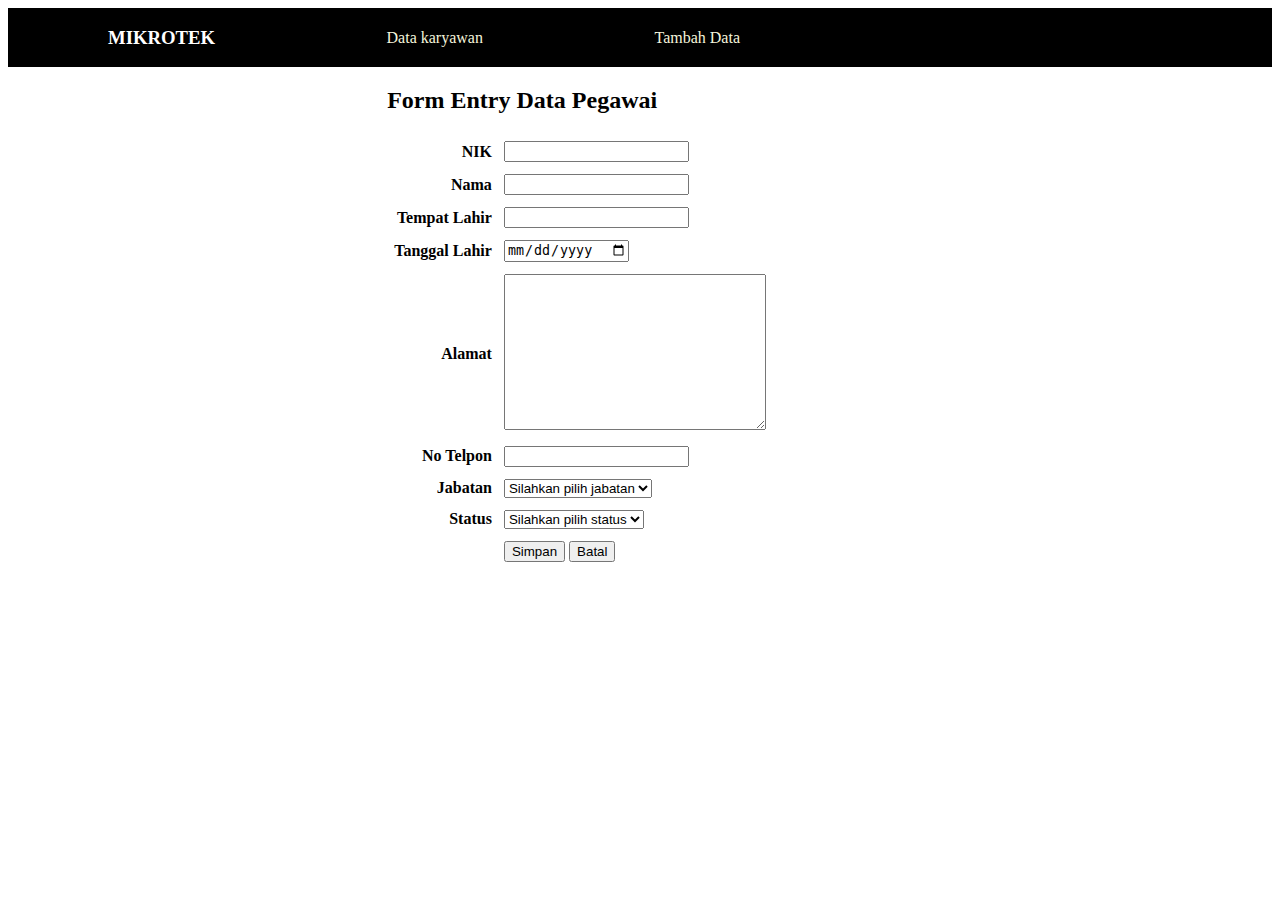
<file: web-programing2023/Praktikum7/index.html>
<!DOCTYPE html>
<html lang="en">
<head>
    <meta charset="UTF-8">
    <meta name="viewport" content="width=device-width, initial-scale=1.0">
    <title>Pra UTS-Form</title>
    <link rel="stylesheet" href="style.css">
</head>
<body>
    <nav>
        <div class="Karyawan">
            <h3>MIKROTEK</h3>
            <a href="">Data karyawan</a>
            <a href="">Tambah Data</a>
        </div>
    </nav>
    <div class="container">
        <form action="">
            <h2>Form Entry Data Pegawai</h2>
            <table>
                <tr>
                    <th>NIK</th>
                    <td>
                        <input type="number"
                    </td>
                </tr>
                <tr>
                    <th>Nama</th>
                    <td>
                        <input type="text"
                    </td>
                </tr>
                <tr>
                    <th>Tempat Lahir</th>
                    <td>
                        <input type="text"
                    </td>
                </tr>
                <tr>
                    <th>Tanggal Lahir</th>
                    <td>
                        <input type="date"
                    </td>
                </tr>
                <tr>
                    <th>Alamat</th>
                    <td>
                        <textarea name="" id="" cols="30" rows="10"></textarea>
                    </td>
                </tr>
                <tr>
                    <th>No Telpon</th>
                    <td>
                        <input type="number"
                    </td>
                </tr>
                <tr>
                    <th>Jabatan</th>
                    <td>
                        <select name="" id="">
                            <option value="">Silahkan pilih jabatan</option>
                            <option value="">CEO</option>
                            <option value="">Manager</option>
                            <option value="">Staff</option>
                        </select>
                    </td>
                </tr>
                <tr>
                    <th>Status</th>
                    <td>
                        <select name="" id="">
                            <option value="">Silahkan pilih status</option>
                            <option value="">Sudah Menikah</option>
                            <option value="">Belum Menikah</option>
                        </select>
                    </td>
                </tr>
                <tr>
                    <th></th>
                    <td>
                        <button>Simpan</button>
                        <button>Batal</button>
                    </td>
                </tr>
            </table>
        </form>
    </div>
</body>
</html>
</file>
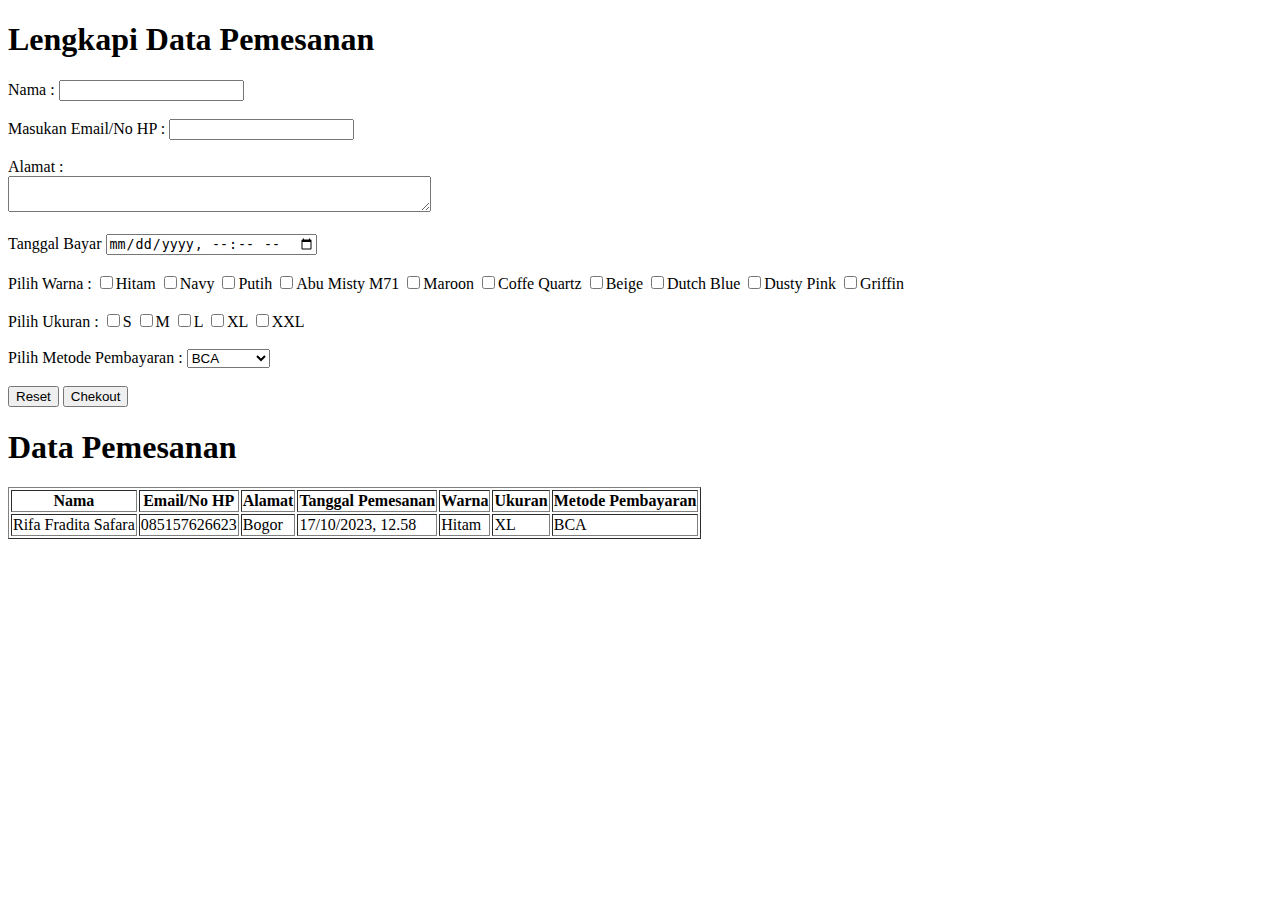
<file: pemesanan barang/pemesanan.html>
<!DOCTYPE html>
<html>
    <head>
        <meta http-equiv="content-type" content="text/html; charset=utf-8" />
        <title>`substitute(Filename('', 'Page Title'), '^.', '\u&', '')`</title>
    </head>
    <body>
        <h1>Lengkapi Data Pemesanan</h1>
        <form action="hasil.html" method="get" accept-charset="utf-8">
            <label for="Nama">Nama  :</label>
            <input type="text/submit/hidden/button/image" name="" id="" value="" />
            <br />
            <br />
            <label for="Usia">Masukan Email/No HP :</label>
            <input type="number/submit/hidden/button/image" name="" id="" value="" />
            <br />
            <br />
            <label for="Alamat">Alamat :</label> <br />
            <textarea name="" id= rows="100" cols="50"></textarea>
            <br>
            <br>
            <label for="Tanggal Bayar">Tanggal Bayar</label>
            <input type="datetime-local" name="" id="" value="" />
            <br>
            <br>
            <label for="Pilih Warna">Pilih Warna :</label>
            <input type="checkbox" name="" id="" />Hitam
            <input type="checkbox" name="" id="" />Navy
            <input type="checkbox" name="" id="" />Putih
            <input type="checkbox" name="" id="" />Abu Misty M71
            <input type="checkbox" name="" id="" />Maroon
            <input type="checkbox" name="" id="" />Coffe Quartz
            <input type="checkbox" name="" id="" />Beige
            <input type="checkbox" name="" id="" />Dutch Blue
            <input type="checkbox" name="" id="" />Dusty Pink
            <input type="checkbox" name="" id="" />Griffin
            <br>
            <br>
            <label for="Pilih Ukuran">Pilih Ukuran :</label>
            <input type="checkbox" name="" id="" />S
            <input type="checkbox" name="" id="" />M
            <input type="checkbox" name="" id="" />L 
            <input type="checkbox" name="" id="" />XL
            <input type="checkbox" name="" id="" />XXL
            <br>
            <br>
            <label for="Pilih Metoden Pembayaran">Pilih Metode Pembayaran :</label>
            <select name="" id="">
                <option value="BCA">BCA</option>
                <option value="BRI">BRI</option>
                <option value="BNI">BNI</option>
                <option value="Alfamart">Alfamart</option>
                <option value="Indomaret">Indomaret</option>
                <option value="Dana">Dana</option>
                <option value="Ovo">Ovo</option>
            </select>
            <br>
            <br>
            <input type="reset" name="" id="" value="Reset" />
            <input type="Submit" name="" id="" value="Chekout" />
        </form>
    </body>
</html>


<!DOCTYPE html>
<html>
    <head>
        <meta http-equiv="content-type" content="text/html; charset=utf-8" />
        <title>Hasil Form Pengguna</title>
    </head>
    <body>
        <h1>Data Pemesanan</h1>
        <table border="1">
            <tr>
                <th class="Nama">Nama</th>
                <th class="Email/No HP">Email/No HP</th>
                <th class="Alamat">Alamat</th>
                <th class="Tanggal Pemesanan">Tanggal Pemesanan</th>
                <th class="Warna">Warna</th>
                <th class="Ukuran">Ukuran</th>
                <th class="Metode Pembayaran">Metode Pembayaran</th>
            </tr>
            <tr>
                <td>Rifa Fradita Safara</td>
                <td>085157626623</td>
                <td>Bogor</td>
                <td>17/10/2023, 12.58</td>
                <td>Hitam</td>
                <td>XL</td>
                <td>BCA</td>
            </tr>
        </table>
    </body>
</html>
</file>
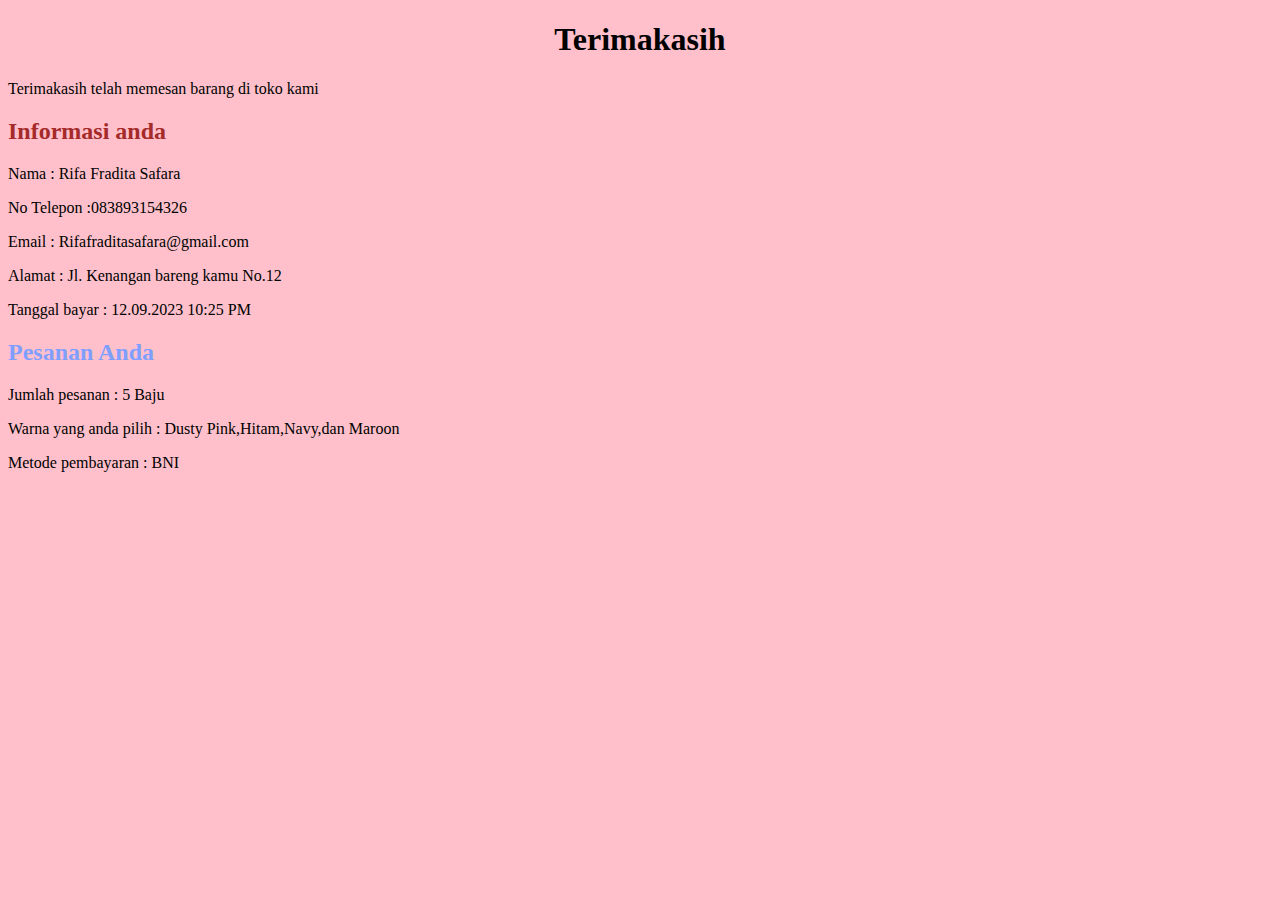
<file: praktik2/hasil pemesanan.html>
<!DOCTYPE html>
<html>
    <head>
        <meta http-equiv="content-type" content="text/html; charset=utf-8" />
        <title>Hasil Form Pengguna</title>
    </head>
    <body bgcolor="pink" text="black">
        <h1 style="text-align: center;"">Terimakasih</h1>
      <p>Terimakasih telah memesan barang di toko kami</p>
      <h2><span style="color: brown;">Informasi anda</span></h2>
      <p>Nama : Rifa Fradita Safara</p>
      <p>No Telepon :083893154326</p>
      <p>Email : Rifafraditasafara@gmail.com</p>
      <p>Alamat : Jl. Kenangan bareng kamu No.12</p>
      <p>Tanggal bayar : 12.09.2023 10:25 PM</p>
      <h2><span style="color: rgb(127, 159, 255);">Pesanan Anda</span></h2>
      <p>Jumlah pesanan : 5 Baju</p>
    <p>Warna yang anda pilih : Dusty Pink,Hitam,Navy,dan Maroon</p>
    <p>Metode pembayaran : BNI</p>


    </body>       
</html>
</file>
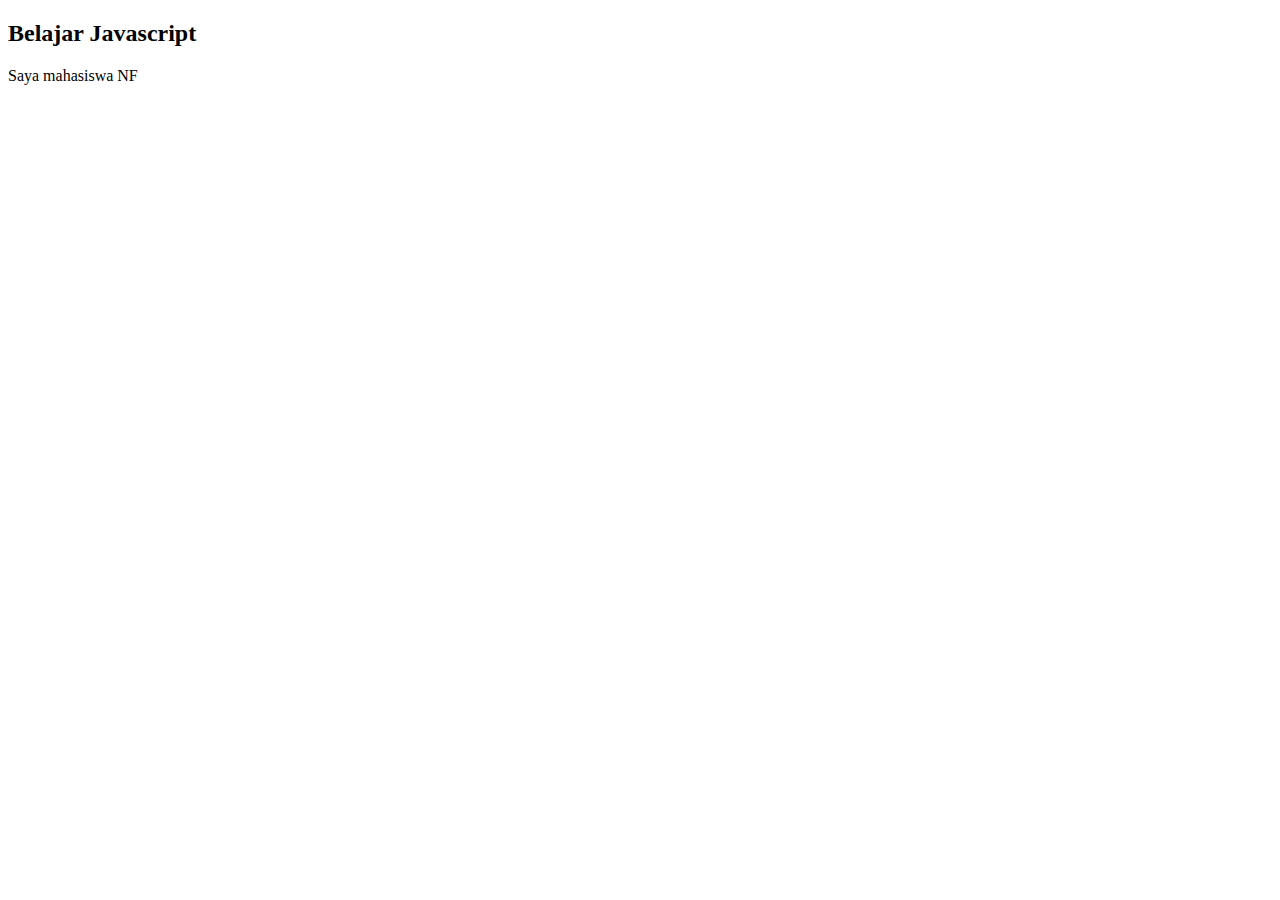
<file: praktikum11/js01.html>
<!DOCTYPE html>
<html lang="en">
<head>
    <meta charset="UTF-8">
    <meta name="viewport" content="width=device-width, initial-scale=1.0">
    <title>Latihan Javascript</title>
</head>
<body>
    <h2>Belajar Javascript</h2>
    <p id="nf"></p>

    

    <script>
        document.getElementById("nf").innerHTML = "Saya mahasiswa NF";
    </script>
</body>
</html>
</file>
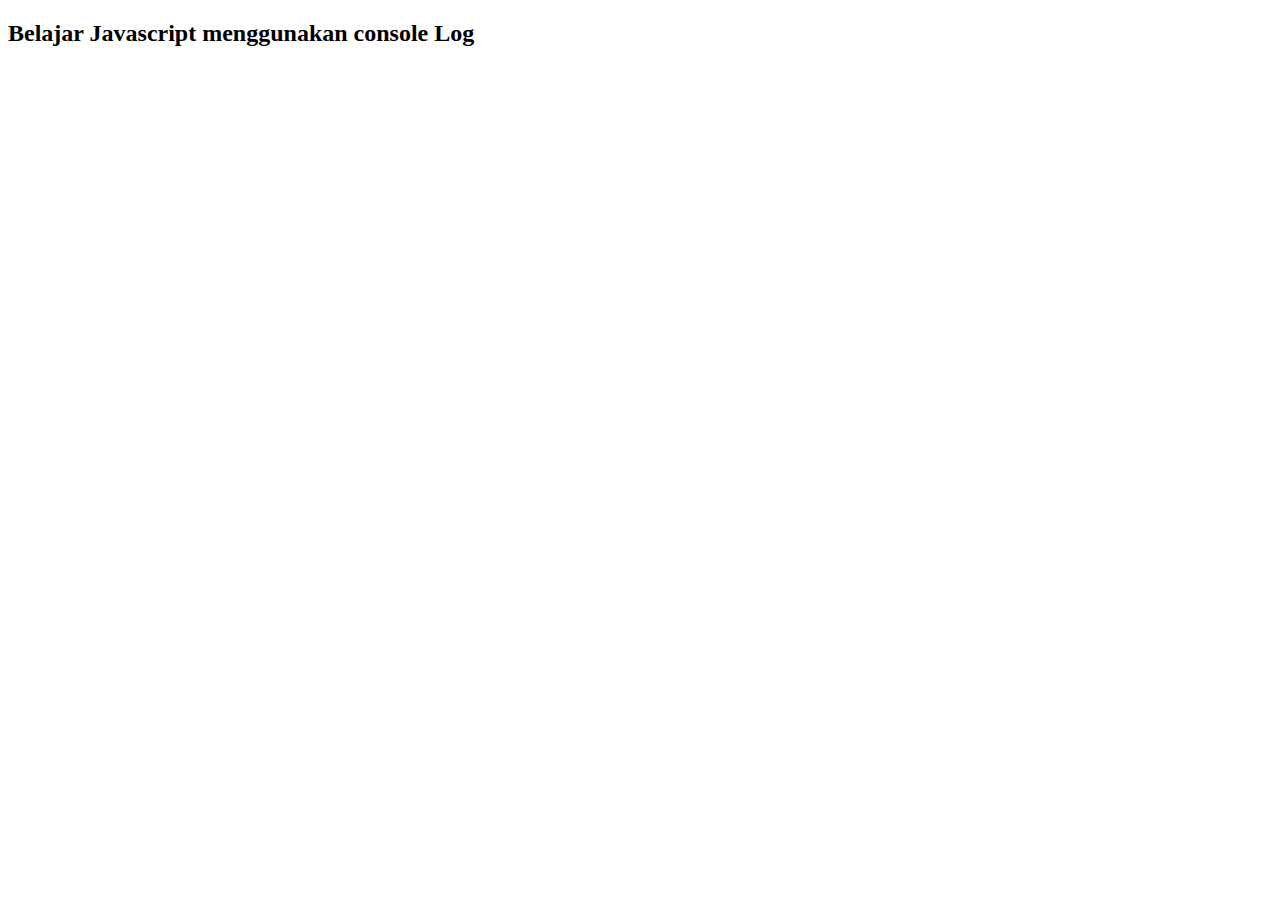
<file: praktikum11/js02.html>
<!DOCTYPE html>
<html lang="en">
<head>
    <meta charset="UTF-8">
    <meta name="viewport" content="width=device-width, initial-scale=1.0">
    <title>belajar console log</title>
</head>
<body>
    <h2>Belajar Javascript menggunakan console Log</h2>

    <script>  
    //variabel 
     let nama ="Rifa Fradita Safara";
     console.log("Nama saya " + nama);

     let bilangan1 = 5;
     let bilangan2 = 3;

     let hasil = bilangan1 - bilangan2;
     console.log(bilangan1 + " -
      " + bilangan2 + " = " + hasil );

   </script>
</body>
</html>
</file>
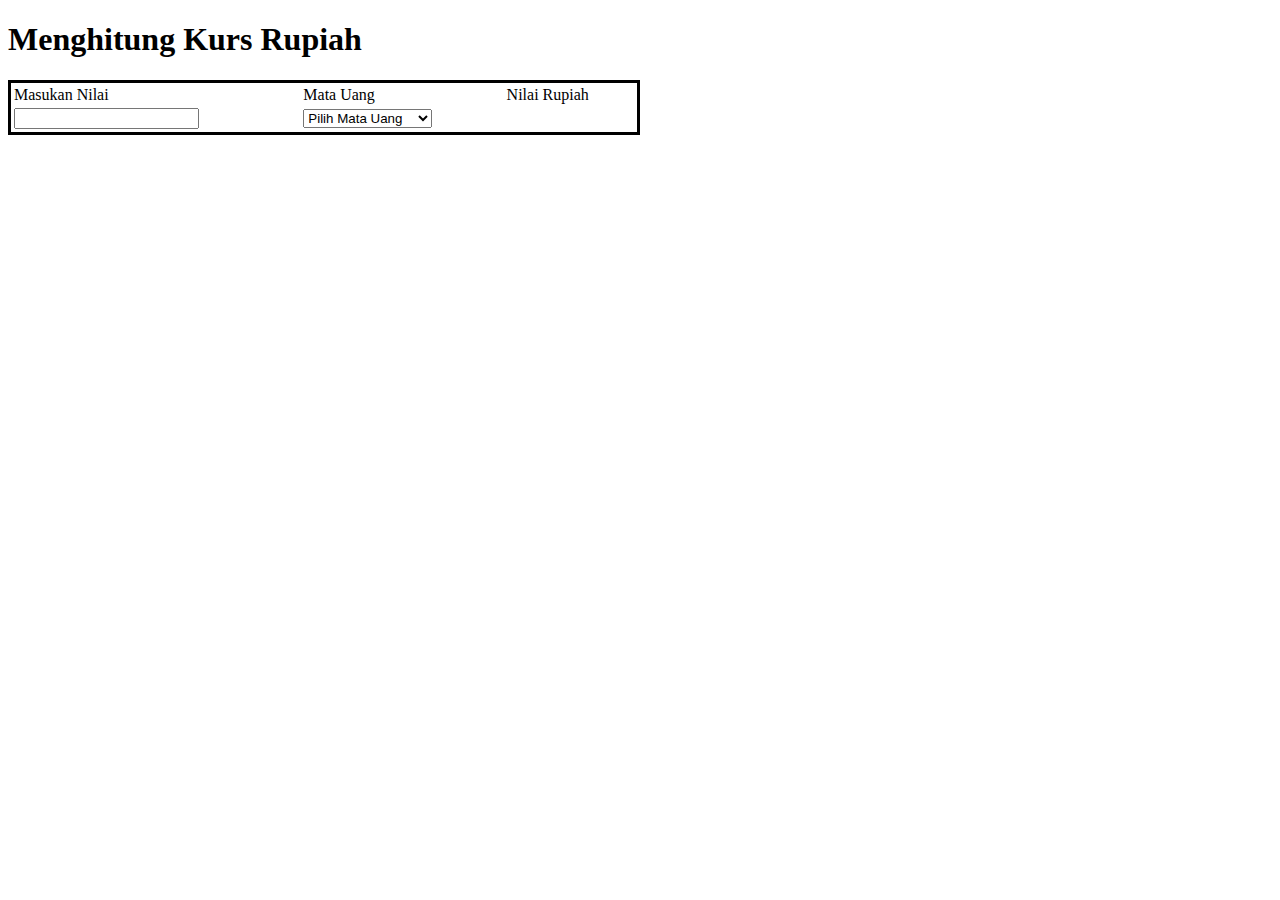
<file: praktikum11/js3.html>
<!DOCTYPE html>
<html lang="en">
<head>
    <meta charset="UTF-8">
    <meta name="viewport" content="width=device-width, initial-scale=1.0">
    <title>Menghitung Kurs Rupiah</title>
    <style>
        table{
            border: solid black;
        }
    </style>

    <script>

        function kalkulator(){
            let input = document.getElementById("inputan").value;
            let mata_uang = document.getElementById("matauang").value;

            console.log(input * mata_uang);

            let area_hasil = document.getElementById("hasil");
            area_hasil.innerHTML = input * mata_uang;

        }


    </script>
</head>
<body>
    <h1>Menghitung Kurs Rupiah</h1>
    <table style="width: 50%;">
        <tr>
            <td>Masukan Nilai</td>
            <td>Mata Uang</td>
            <td>Nilai Rupiah</td>
        </tr>

        <tr>

            <td>
                <input type="number" id="inputan" onchange="kalkulator()">
            </td>

            <td>
                <select name="" id="matauang" onchange="kalkulator()">
                    <option value="">Pilih Mata Uang</option>
                    <option value="14650">Dollar US</option>
                    <option value="12980">Dollar Singgapure</option>
                </select>
            </td>

            <td>
                <p id="hasil"></p>
            </td>
        </tr>
    </table>
</body>
</html>
</file>
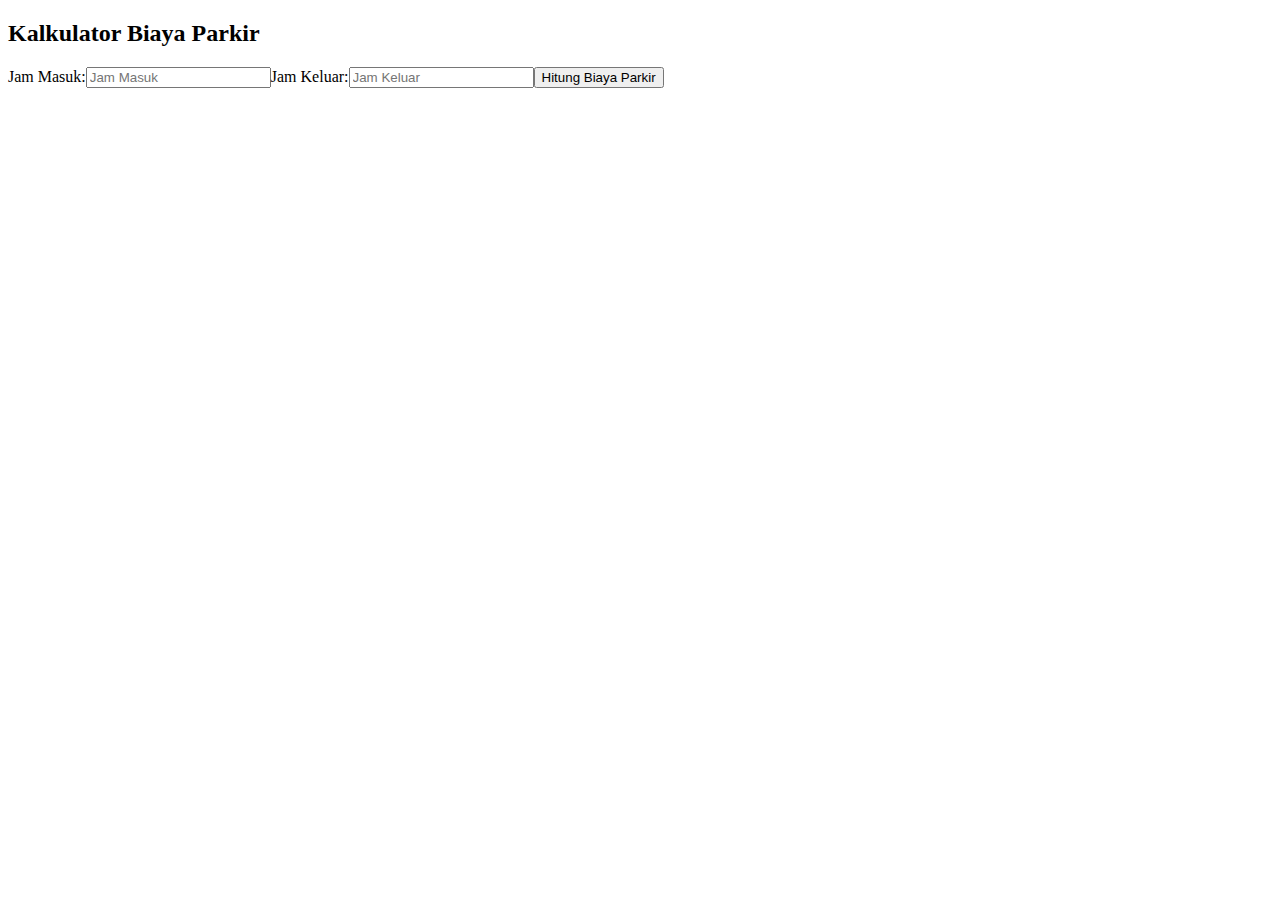
<file: praktikum11/js4.html>
<!DOCTYPE html>
<html lang="en">
<head>
    <meta charset="UTF-8">
    <meta name="viewport" content="width=device-width, initial-scale=1.0">
    <title>Kalkulator Biaya Parkir</title>
</head>
<body>
    <table>

    <h2>Kalkulator Biaya Parkir</h2>

    <label for="jamMasuk">Jam Masuk:</label>
    <input type="number" id="jamMasuk" placeholder="Jam Masuk" />

    <label for="jamKeluar">Jam Keluar:</label>
    <input type="number" id="jamKeluar" placeholder="Jam Keluar" />

    <button onclick="hitungBiayaParkir()">Hitung Biaya Parkir</button>

    <p id="hasil"></p>

    <script>
        // Fungsi untuk menghitung biaya parkir
        
        function hitungBiayaParkir() {
            var jamMasuk = document.getElementById("jamMasuk").value;
            var jamKeluar = document.getElementById("jamKeluar").value;

            // Validasi input
            if (jamMasuk >= 0 && jamKeluar >= 0 && jamMasuk <= 24 && jamKeluar <= 24) {
                var lamaParkir = jamKeluar - jamMasuk;
                var biayaParkir = 3000; // Biaya untuk 2 jam pertama
                var biayaTambahan = 1000; // Biaya tambahan per jam

                if (lamaParkir > 2) {
                    biayaParkir += (lamaParkir - 2) * biayaTambahan;
                }

                // Menampilkan hasil
                document.getElementById("hasil").innerHTML = "Lama Parkir: " + lamaParkir + " jam<br>Biaya Parkir: " + biayaParkir.toLocaleString() + " rupiah";
            } else {
                // Menampilkan pesan error jika input tidak valid
                document.getElementById("hasil").innerHTML = "Masukkan jam masuk dan jam keluar yang valid (0-24)";
            }
        }
    </script>
</table>
</body>
</html>
</file>
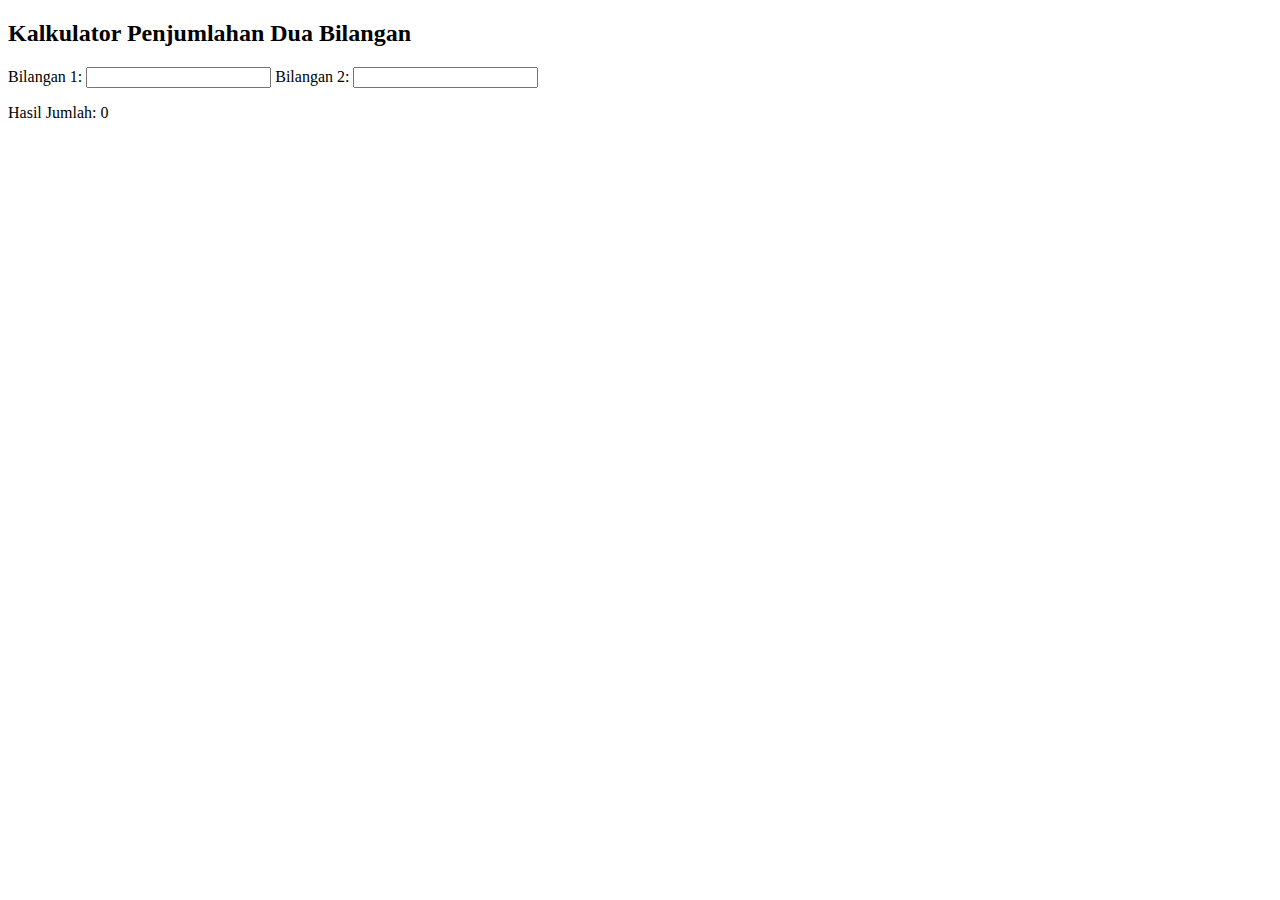
<file: praktikum11/js5.html>
<!DOCTYPE html>
<html lang="en">
  <head>
    <meta charset="UTF-8" />
    <meta name="viewport" content="width=device-width, initial-scale=1.0" />
    <title>Kalkulator Penjumlahan Dua Bilangan</title>
  </head>
  <body>
    <h2>Kalkulator Penjumlahan Dua Bilangan</h2>

    <label for="bilangan1">Bilangan 1:</label>
    <input type="number" id="bilangan1" onChange="hitungJumlah()" />

    <label for="bilangan2">Bilangan 2:</label>
    <input type="number" id="bilangan2" onChange="hitungJumlah()" />

    <p>Hasil Jumlah: <span id="hasilJumlah">0</span></p>

    <script>
      // Fungsi untuk menghitung jumlah dua bilangan
      function hitungJumlah() {
        var bilangan1 =
          parseFloat(document.getElementById("bilangan1").value) || 0;
        var bilangan2 =
          parseFloat(document.getElementById("bilangan2").value) || 0;
        var hasilJumlah = bilangan1 + bilangan2;

        // Menampilkan hasil
        document.getElementById("hasilJumlah").innerHTML = hasilJumlah;
      }
    </script>
  </body>
</html>
</file>
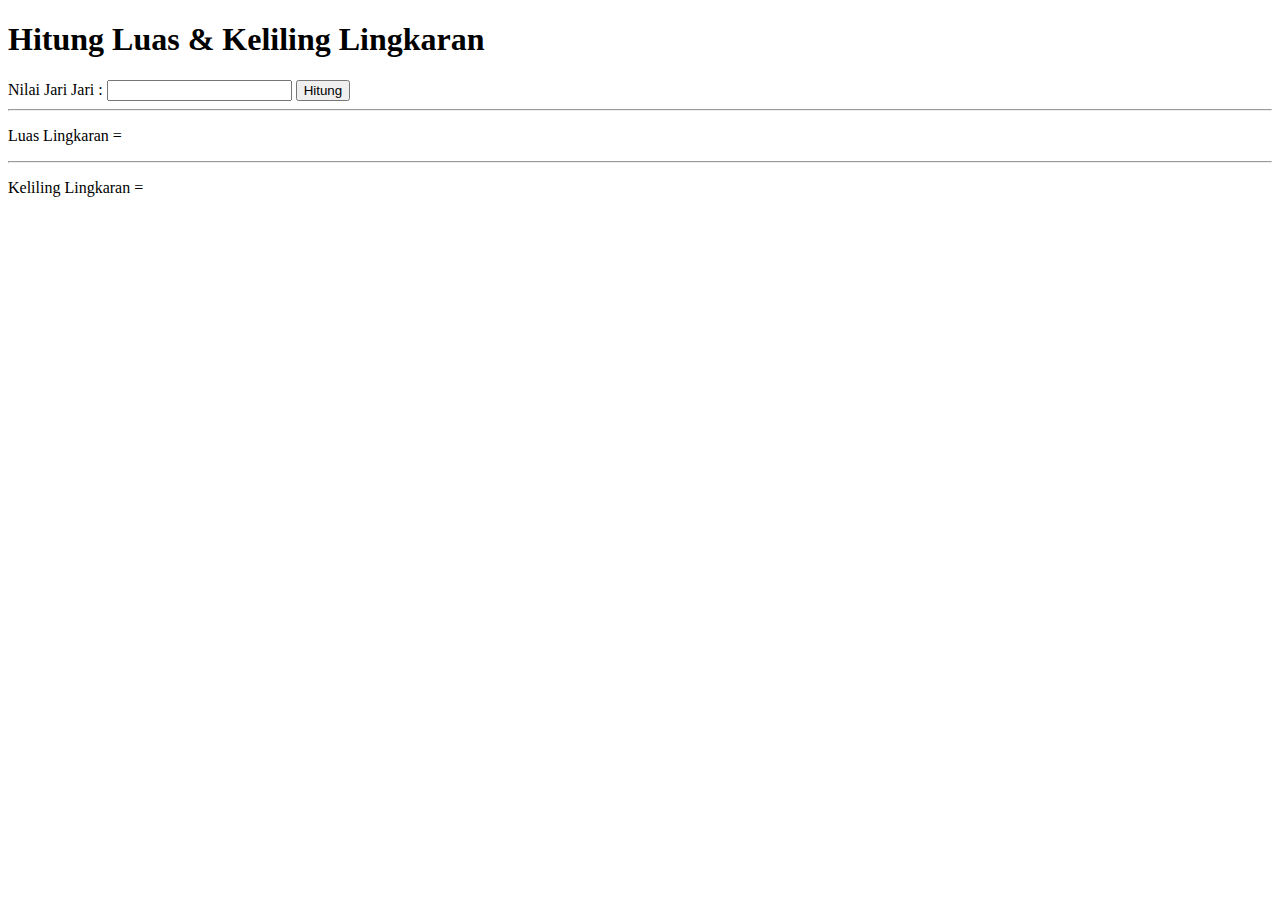
<file: praktikum11/lingkaran.html>
<!DOCTYPE html>
<html lang="en">
<head>
    <meta charset="UTF-8">
    <meta name="viewport" content="width=device-width, initial-scale=1.0">
    <title>Lingkaran</title>
</head>
<body>
    <h1>Hitung Luas & Keliling  Lingkaran</h1>

    <label for="jari2">Nilai Jari Jari : </label>
    <input type="number" id="jari2">
    <button onclick="hitunglingkaran()">Hitung</button>

    <hr> 
    <p>Luas Lingkaran = <span id="hasilluas"></span>  </p>
    <hr> 
    <p>Keliling Lingkaran = <span id="hasilkeliling"></span>  </p>

    <script>
        function hitunglingkaran(){
            let jari2 = document.getElementById("jari2").value;
            const phi = 3.14;
            
            // rumus luas lingkaran 
            let hasilluas = phi * jari2 * jari2;

            console.log("luas lingkaran = " + hasilluas);

            let hasilluas2 = document.getElementById("hasilluas");
            hasilluas2.innerHTML = hasilluas;

            // Rumus Keliling Lingkaran
           
            let hasilkeliling = 2 * phi * jari2;

            console.log("keliling lingkaran = " + hasilkeliling)

            let hasilkeliling2 = document.getElementById("hasilkeliling")
            hasilkeliling2
            .innerHTML = hasilkeliling;




        }
    </script>
</body>
</html>
</file>
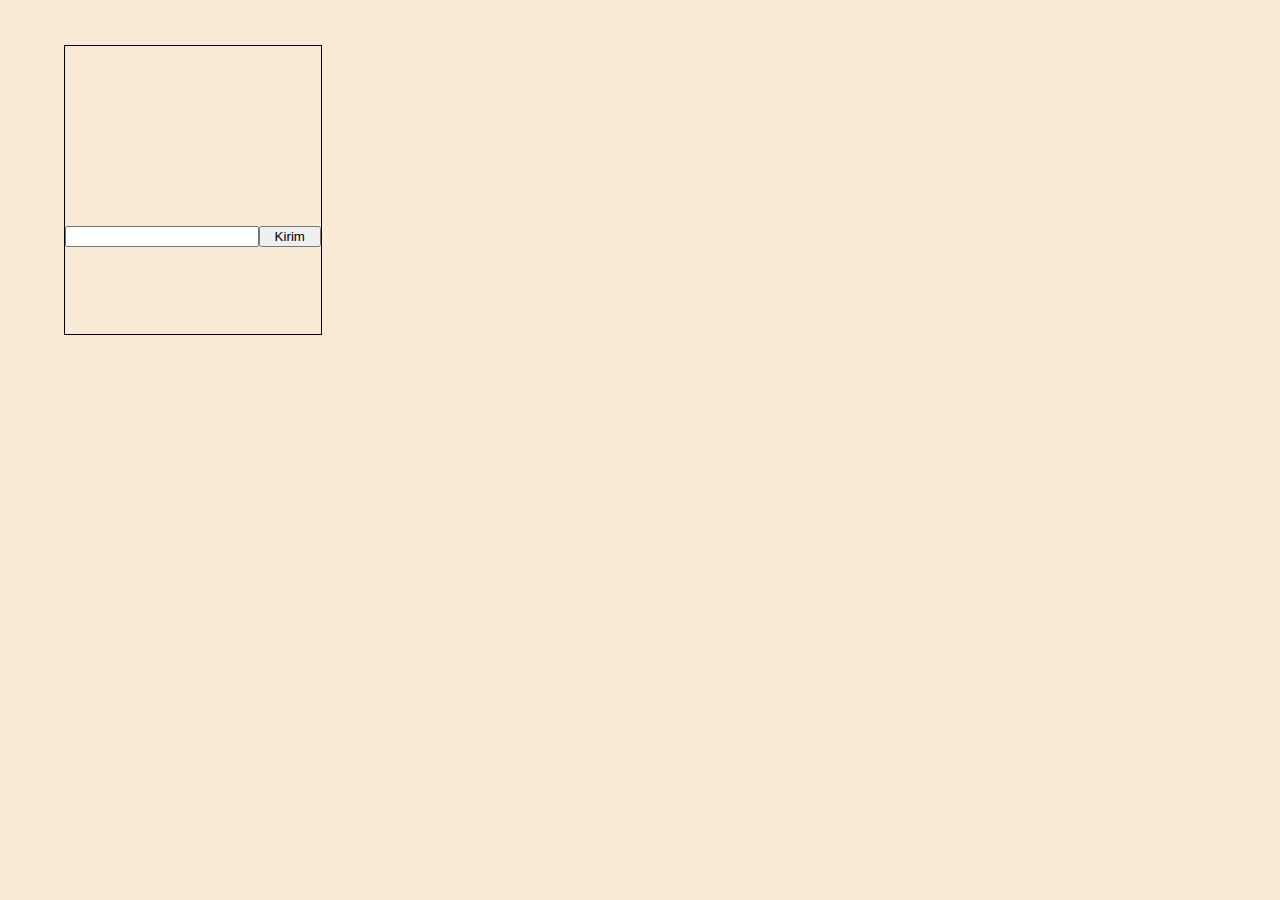
<file: Praktikum12/chat.html>
<!DOCTYPE html>
<html lang="en">

<head>
    <meta charset="UTF-8" />
    <meta http-equiv="X-UA-Compatible" content="IE=edge" />
    <meta name="viewport" content="width=device-width, initial-scale=1.0" />
    <title>Chat</title>
    <style>
        body {
            background-color: antiquewhite;
        }
        .container {
            border: 1px solid black;
            height: 32%;
            width: 20%;
            position: fixed;
            left: 5%;
            top: 5%;
        }

        .inp {
            width: 95%;
        }

        .chat {
            width: 100%;
            height: 180px;
            background-color: b;
        }

        .message {
            display: flex;
        }

        button {
            width: 30%;
        }
    </style>

    <script>
        function chat() {
            let elemen, teks, parent, spasi;
            let inp_chat = document.getElementById("inp_chat").value;
            elemen = document.createElement("span");
            spasi = document.createElement("br");
            teks = document.createTextNode(inp_chat);

            elemen.appendChild(teks);

            parent = document.getElementById("msg_user");
            parent.appendChild(spasi);
            parent.appendChild(elemen);
        }
    </script>
</head>

<body>
    <div class="container">
        <div class="chat" id="msg_user"></div>
        <div class="message">
            <input type="text" class="inp" id="inp_chat" onfocus="this.value=''" />
            <button onclick="chat()">Kirim</button>
        </div>
    </div>
</body>

</html>
</file>
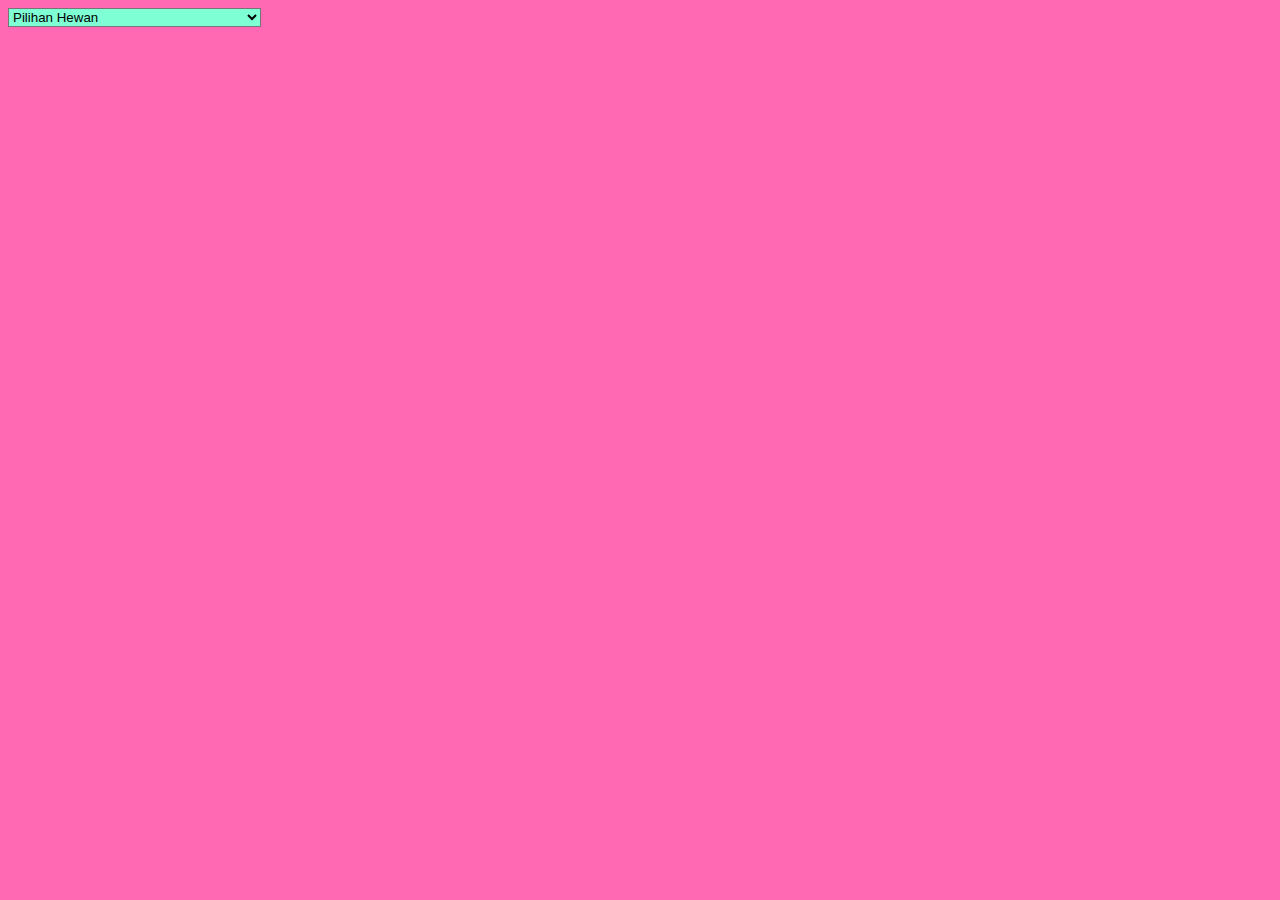
<file: Praktikum12/gambar hewan.html>
<!DOCTYPE html>
<html lang="en">
<head>
  <meta charset="UTF-8">
  <meta http-equiv="X-UA-Compatible" content="IE=edge">
  <meta name="viewport" content="width=device-width, initial-scale=1.0">
  <title>Gambar Hewan</title>
  <style>
    body {
      background-color: hotpink;
    }
    #daftar{
      width: 20%;
      background-color: aquamarine;
    }
    #img{
      width: 50%;
      margin: auto;
      background-color: aquamarine;
     
    }
  </style>
</head>
<body>
  <select id="daftar">
    <option hidden>Pilihan Hewan</option>
    <option value="panda">Panda</option>
    <option value="Kelinci">Kelinci</option>
    <option value="Koala">Koala</option>
  </select>
  <br> <br> <br>
  <img id ="img">

  <script>
    let daftar = document.getElementById("daftar");
    daftar.onchange = function(){
      
      if(daftar.value == "panda"){
        document.getElementById("img").src ="panda.jpeg";
      }else if(daftar.value == "Kelinci"){
        document.getElementById("img").src ="kelinci.jpeg";
      }else if(daftar.value == "Koala"){
        document.getElementById("img").src = "koala.jpeg";
      }
    }
  </script>
</body>
</html>
</file>
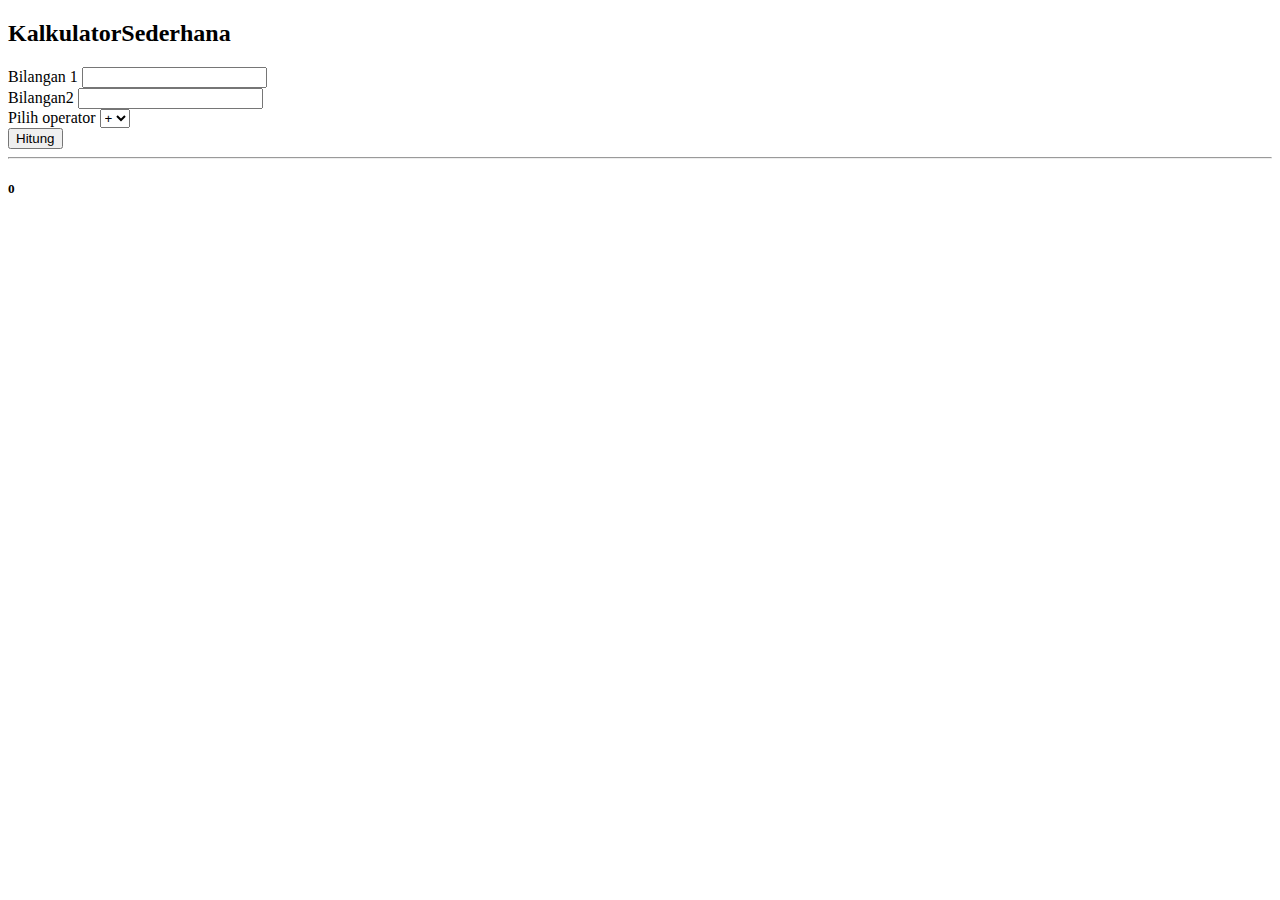
<file: Praktikum12/kalkulator.html>
<!DOCTYPE html>
<html lang="en">
<head>
    <meta charset="UTF-8">
    <meta name="viewport" content="width=device-width, initial-scale=1.0">
    <title>Kalkulator Javascript</title>
</head>
<body>
    <h2>KalkulatorSederhana</h2>
    <label for="value1">Bilangan 1</label>
    <input type="number"  id="value1">
    <br>
    <label for="value2">Bilangan2</label>
    <input type="number" id="value2">
    <br>
    <label for="operator">Pilih operator</label>
    <select name="" id="operator">
    <option value="+">+</option>
    <option value="-">-</option>
    <option value="/">/</option>
    <option value="*">*</option>
</select>
<br>
<button onclick="hitung()">Hitung</button>
<hr>
<h5 id="hasil">0</h5>

<script>
    function hitung (){
        let Bilangan1 = parseInt(document.getElementById('value1').value);
        let Bilangan2 = parseInt(document.getElementById('value2').value);
        let operator = document.getElementById('operator').value;

        //pengecekan get elemen
        console.log(Bilangan1);
        console.log(Bilangan2);
        console.log(operator);

        let total = "0"
        if (operator == "+"){
            total =  Bilangan1 + Bilangan2;
        } else if (operator == "-") {
            total = Bilangan1 - Bilangan2;
        } else if (operator == "/") {
            total = Bilangan1 / Bilangan2;
        }  else if (operator == "*") {
            total = (Bilangan1 * Bilangan2);
        }

        let hasil = document.getElementById('hasil');
        hasil.innerHTML = total;

           


    }
</script>

</body>
</html>
</file>
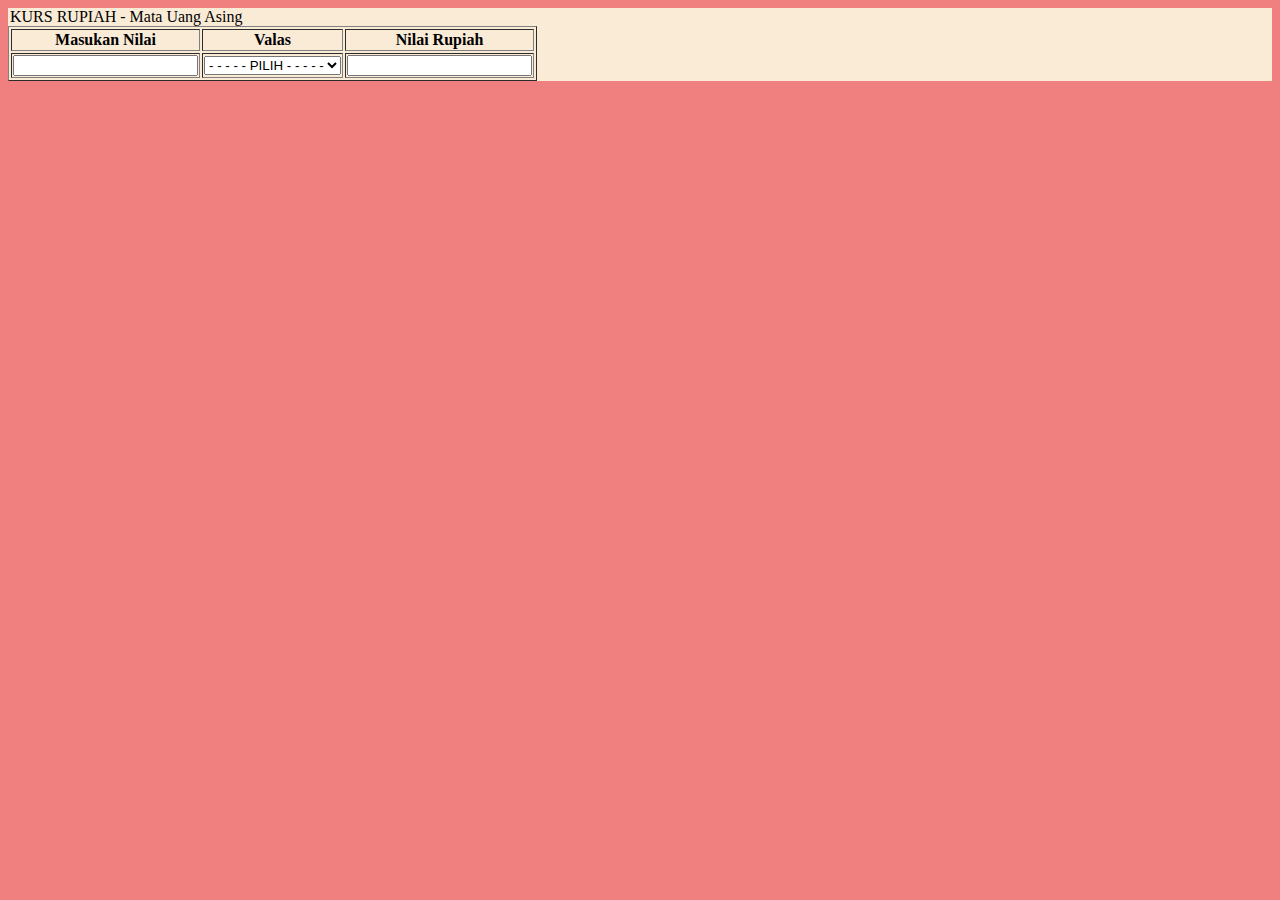
<file: Praktikum12/kurs.html>
<!DOCTYPE html>
<html lang="en">
<head>
    <meta charset="UTF-8">
    <meta http-equiv="X-UA-Compatible" content="IE=edge">
    <meta name="viewport" content="width=device-width, initial-scale=1.0">
    <title>KURS</title>
    <style>
        body {
            background-color: lightcoral;
        }
    </style>
</head>
<body>
    <form style="background-color: antiquewhite;"
        <fieldset>
            <legend>KURS RUPIAH - Mata Uang Asing</legend>
            <table border="1">
                <thead>
                    <th>Masukan Nilai</th>
                    <th>Valas</th>
                    <th>Nilai Rupiah</th>
                </thead>
                <tbody>
                    
                    <td><input type="number" id="uang"></td>
                    <td>
                        <select name="" id="pilihan" onchange="">
                            <option value="">- - - - - PILIH - - - - -</option>
                            <option value="usd">Dollar US</option>
                            <option value="sd">Dollar Singapore</option>
                            <option value="rm">Ringgit Malaysia</option>
                            <option value="yen">Yen Jepan</option>
                            <option value="euro"> EURO</option>
                            <option value="riyal">Riyal Saudi Arabia</option>
                        </select>
                    </td>
                    <td><input type="number" id="konversi"></td>
                </tbody>
            </table>
        </fieldset>
    </form>

    <script>
        let pilihan = document.getElementById('pilihan');

        pilihan.onchange = function(){
            let uang = document.getElementById('uang').value;
            if (pilihan.value == 'usd'){
                document.getElementById('konversi').value = uang*9915;
            }else if (pilihan.value == 'sd'){
                document.getElementById('konversi').value= uang*12472;
            }else if (pilihan.value == 'rm'){
                document.getElementById('konversi').value= uang*874;
            }else if (pilihan.value == 'yen'){
                document.getElementById('konversi').value= uang*120;
            }else if (pilihan.value == 'euro'){
                document.getElementById('konversi').value= uang*15888;
            }else if (pilihan.value == 'riyal'){
                document.getElementById('konversi').value= uang*3592;
            }else {
                document.getElementById('konversi').value='Anda tidak Memilih';
            }
        }
    </script>
</body>
</html>
</file>
<file: web-programing2023/Praktikum7/style.css>
nav {
  background-color: black;
  color: white;
}

.Karyawan {
  display: flex;
  width: 50%;
  margin-left: 100px;
  align-items: center;
  justify-content: space-between;
}
a {
  text-decoration: none;
  color: beige;
}

form {
  width: 40%;
  margin: auto;
}

th {
  text-align: right;
}

th,
td {
  padding: 5px;
}
</file>
